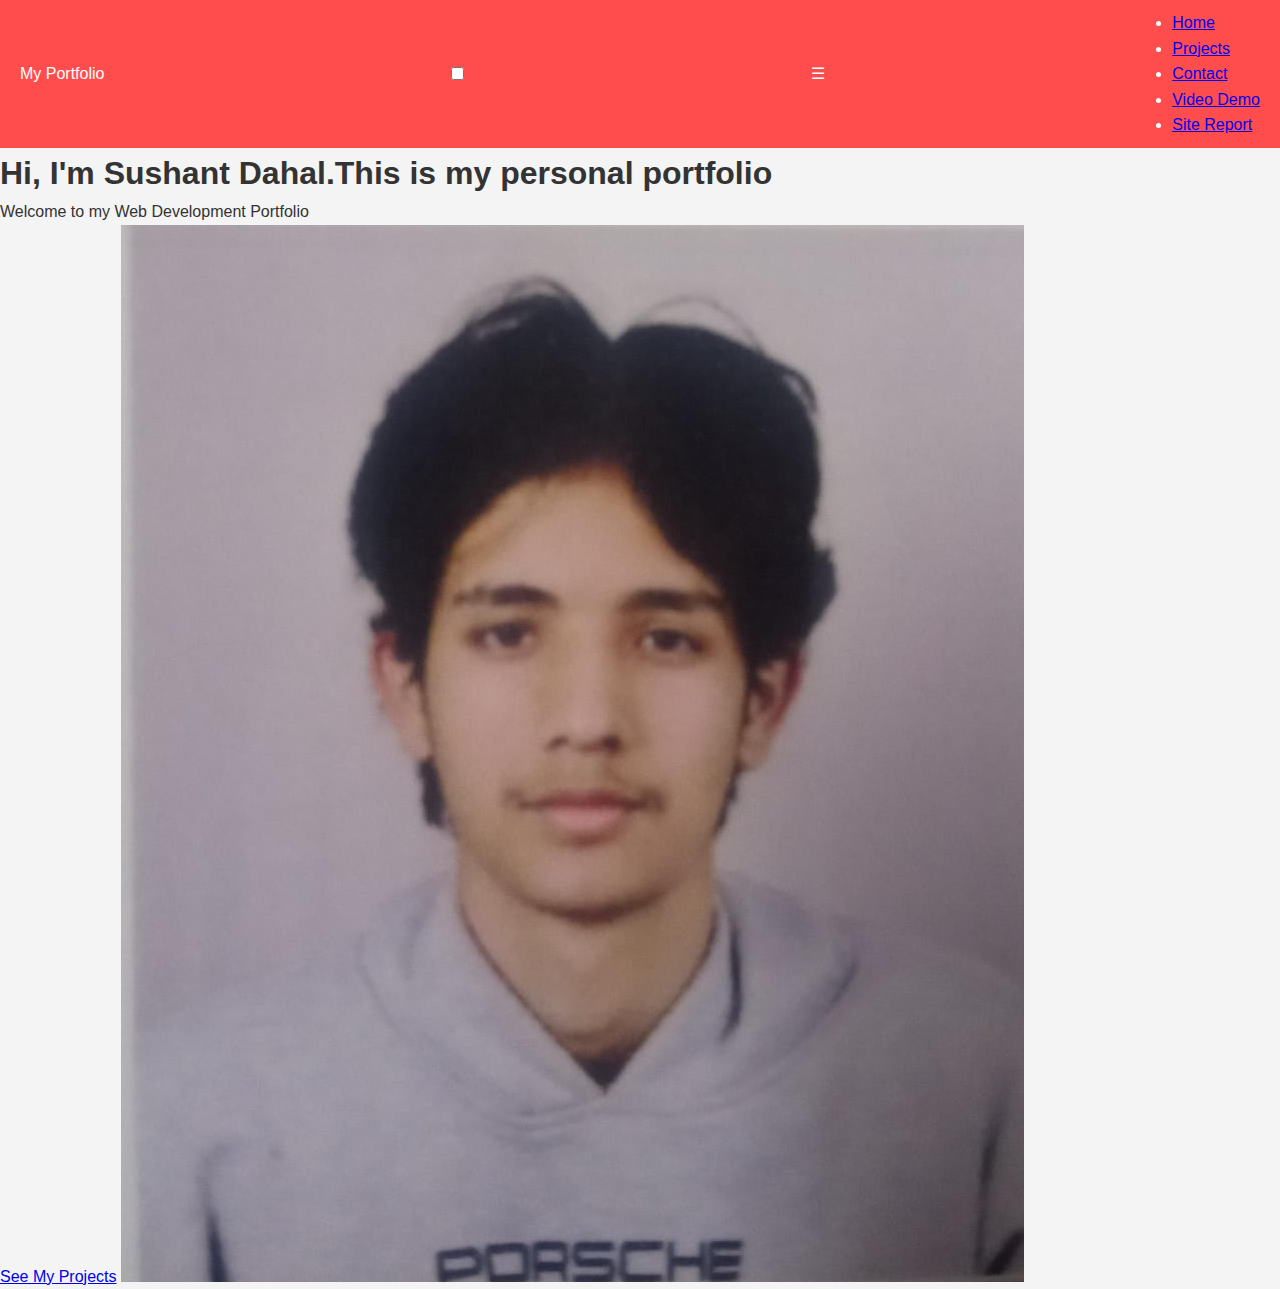
<file: index.html>
<!DOCTYPE html>
<html lang="en">
<head>
  <meta charset="UTF-8">
  <meta name="viewport" content="width=device-width, initial-scale=1.0">
  <title>My Portfolio - Home</title>
  <link rel="stylesheet" href="css/style.css">
</head>
<body>

  <nav>
    <div class="logo">My Portfolio</div>
    <input type="checkbox" id="menu-toggle">
    <label for="menu-toggle" class="hamburger">&#9776;</label>
    <ul class="nav-links">
      <li><a href="index.html">Home</a></li>
      <li><a href="project.html">Projects</a></li>
      <li><a href="contact.html">Contact</a></li>
      <li><a href="videoDemo.html">Video Demo</a></li>
      <li><a href="siteReport.html">Site Report</a></li>
    </ul>
    
  </nav>

  <header class="home">
    <h1>Hi, I'm Sushant Dahal.This is my personal portfolio </h1>
    <p>Welcome to my Web Development Portfolio </p>
    <a href="project.html" class="btn">See My Projects</a>
    <img src="images/myphoto.jpg.jpeg" alt="Sushant Dahal" Class="profile-img">
  
  </header>

</body>
</html>
</file>
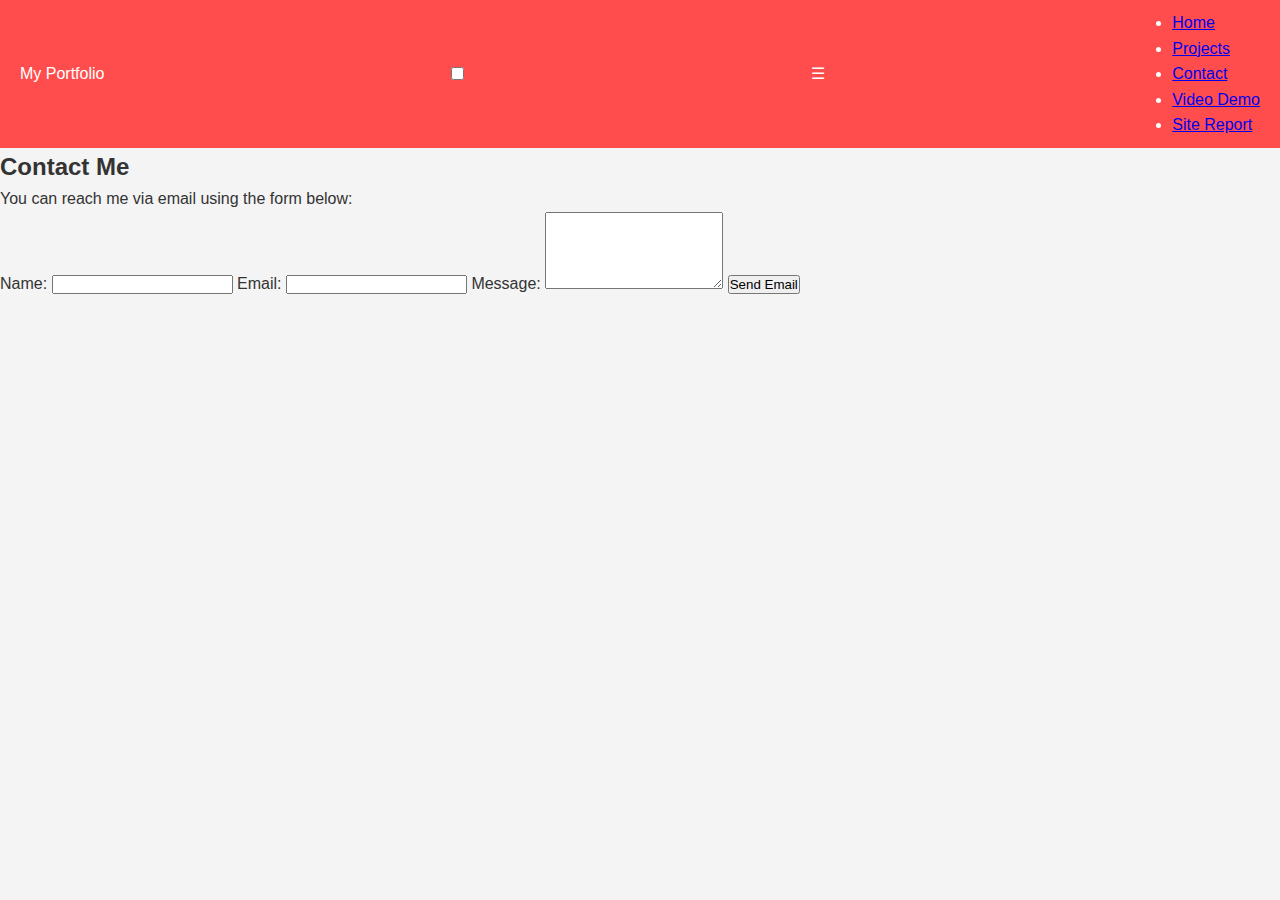
<file: contact.html>
<!DOCTYPE html>
<html lang="en">
<head>
  <meta charset="UTF-8">
  <meta name="viewport" content="width=device-width, initial-scale=1.0">
  <title>My Portfolio - Contact</title>
  <link rel="stylesheet" href="css/style.css">
</head>
<body>

  <nav>
    <div class="logo">My Portfolio</div>
    <input type="checkbox" id="menu-toggle">
    <label for="menu-toggle" class="hamburger">&#9776;</label>
    <ul class="nav-links">
      <li><a href="index.html">Home</a></li>
      <li><a href="project.html">Projects</a></li>
      <li><a href="contact.html">Contact</a></li>
      <li><a href="videoDemo.html">Video Demo</a></li>
      <li><a href="siteReport.html">Site Report</a></li>
    </ul>
  </nav>

  <section class="contact">
    <h2>Contact Me</h2>
    <p>You can reach me via email using the form below:</p>
    <form action="mailto:your.email@example.com" method="post" enctype="text/plain">
      <label for="name">Name:</label>
      <input type="text" id="name" name="name" required>

      <label for="email">Email:</label>
      <input type="email" id="email" name="email" required>

      <label for="message">Message:</label>
      <textarea id="message" name="message" rows="5" required></textarea>

      <input type="submit" value="Send Email">
    </form>
  </section>

</body>
</html>
</file>
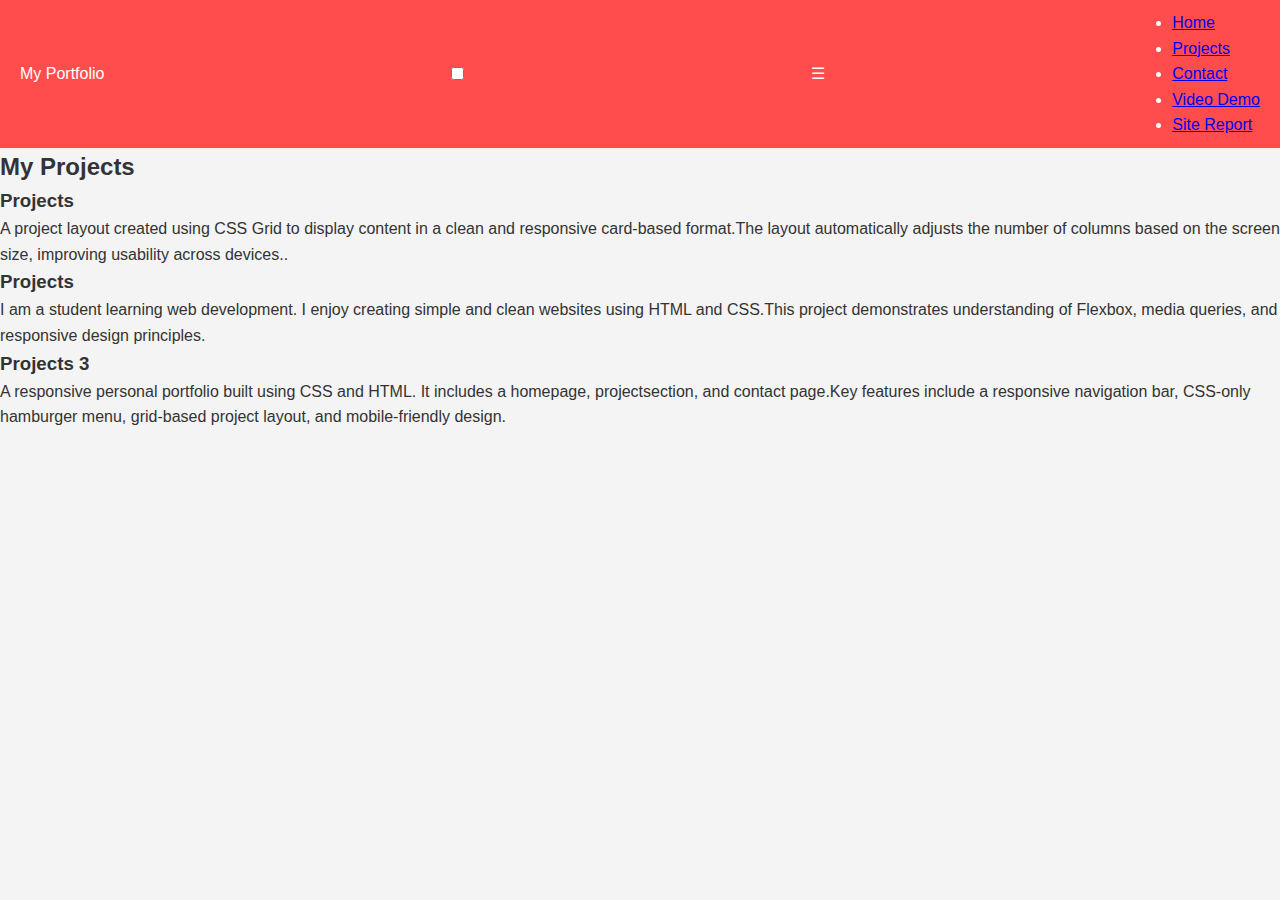
<file: project.html>
<!DOCTYPE html>
<html lang="en">
<head>
  <meta charset="UTF-8">
  <meta name="viewport" content="width=device-width, initial-scale=1.0">
  <title>My Portfolio - Projects</title>
  <link rel="stylesheet" href="css/style.css">
</head>
<body>

  <nav>
    <div class="logo">My Portfolio</div>
    <input type="checkbox" id="menu-toggle">
    <label for="menu-toggle" class="hamburger">&#9776;</label>
    <ul class="nav-links">
      <li><a href="index.html">Home</a></li>
      <li><a href="project.html">Projects</a></li>
      <li><a href="contact.html">Contact</a></li>
      <li><a href="videoDemo.html">Video Demo</a></li>
      <li><a href="siteReport.html">Site Report</a></li>
    </ul>
  </nav>

  <section class="projects">
    <h2>My Projects </h2>
    <div class="grid">
      <div class="project-card">
        <h3>Projects </h3>
        <p>A project layout created using CSS Grid to display content in a clean
    and responsive card-based format.The layout automatically adjusts the number of columns based on
    the screen size, improving usability across devices..</p>
      </div>
      <div class="project-card">
        <h3>Projects </h3>
        <p>I am a student learning web development.  
            I enjoy creating simple and clean websites using HTML and CSS.This project demonstrates understanding of Flexbox, media queries,
    and responsive design principles.</p>
      </div>
      <div class="project-card">
        <h3>Projects 3</h3>
        <p> A responsive personal portfolio built using CSS and HTML. It includes a homepage, projectsection, and contact page.Key features include a responsive navigation bar, CSS-only hamburger menu,
    grid-based project layout, and mobile-friendly design.</p>
      </div>
    </div>
  </section>

</body>
</html>
</file>
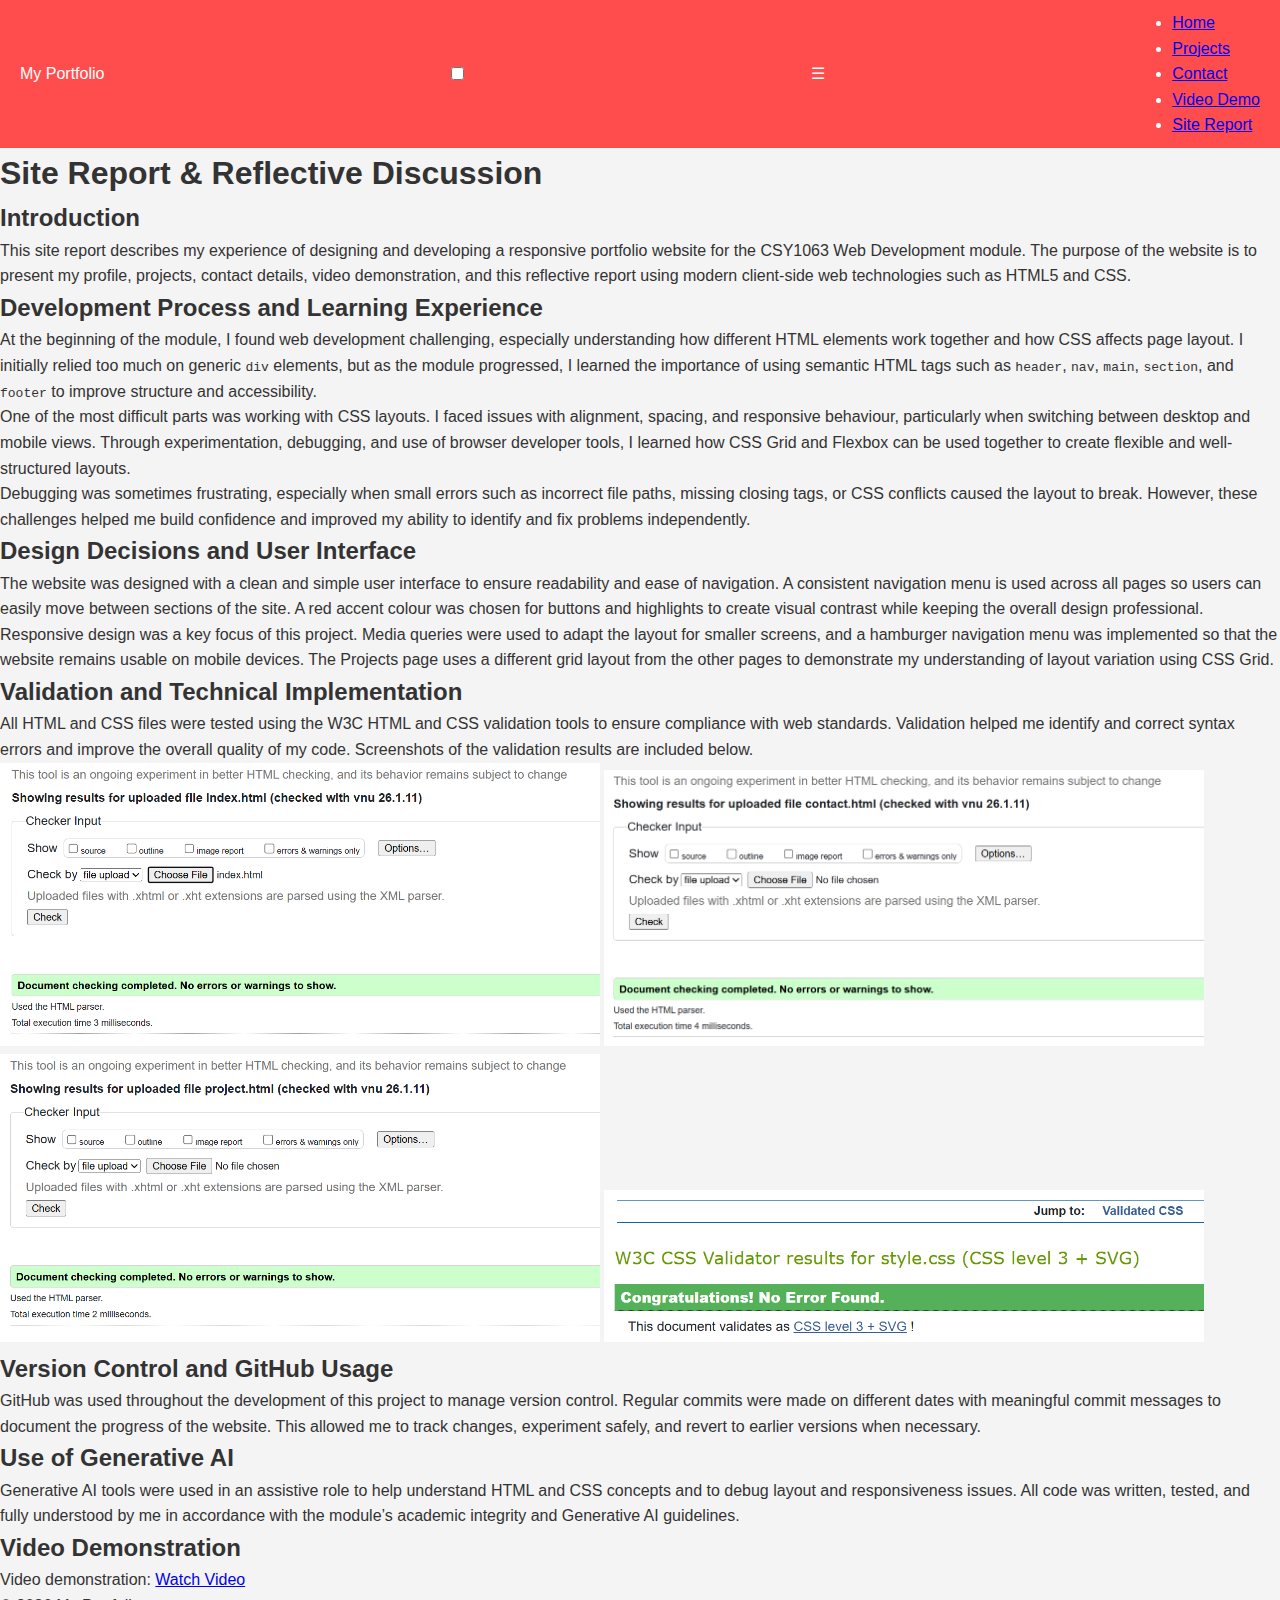
<file: sitereport.html>
<!DOCTYPE html>
<html lang="en">
<head>
  <meta charset="UTF-8">
  <meta name="viewport" content="width=device-width, initial-scale=1.0">
  <title>My Portfolio - Site Report</title>
  <link rel="stylesheet" href="css/style.css">
</head>
<body>

  <nav>
    <div class="logo">My Portfolio</div>
    <input type="checkbox" id="menu-toggle">
    <label for="menu-toggle" class="hamburger">&#9776;</label>
    <ul class="nav-links">
      <li><a href="index.html">Home</a></li>
      <li><a href="project.html">Projects</a></li>
      <li><a href="contact.html">Contact</a></li>
      <li><a href="videoDemo.html">Video Demo</a></li>
      <li><a href="siteReport.html">Site Report</a></li>
    </ul>
  </nav>

  <main>

    <section class="site-report">
      <h1>Site Report & Reflective Discussion</h1>

      <section>
        <h2>Introduction</h2>
        <p>
          This site report describes my experience of designing and developing a responsive
          portfolio website for the CSY1063 Web Development module. The purpose of the website
          is to present my profile, projects, contact details, video demonstration, and this
          reflective report using modern client-side web technologies such as HTML5 and CSS.
        </p>
      </section>

      <section>
        <h2>Development Process and Learning Experience</h2>
        <p>
          At the beginning of the module, I found web development challenging, especially
          understanding how different HTML elements work together and how CSS affects page
          layout. I initially relied too much on generic <code>div</code> elements, but as the
          module progressed, I learned the importance of using semantic HTML tags such as
          <code>header</code>, <code>nav</code>, <code>main</code>, <code>section</code>, and
          <code>footer</code> to improve structure and accessibility.
        </p>
        <p>
          One of the most difficult parts was working with CSS layouts. I faced issues with
          alignment, spacing, and responsive behaviour, particularly when switching between
          desktop and mobile views. Through experimentation, debugging, and use of browser
          developer tools, I learned how CSS Grid and Flexbox can be used together to create
          flexible and well-structured layouts.
        </p>
        <p>
          Debugging was sometimes frustrating, especially when small errors such as incorrect
          file paths, missing closing tags, or CSS conflicts caused the layout to break.
          However, these challenges helped me build confidence and improved my ability to
          identify and fix problems independently.
        </p>
      </section>

      <section>
        <h2>Design Decisions and User Interface</h2>
        <p>
          The website was designed with a clean and simple user interface to ensure readability
          and ease of navigation. A consistent navigation menu is used across all pages so users
          can easily move between sections of the site. A red accent colour was chosen for
          buttons and highlights to create visual contrast while keeping the overall design
          professional.
        </p>
        <p>
          Responsive design was a key focus of this project. Media queries were used to adapt
          the layout for smaller screens, and a hamburger navigation menu was implemented so
          that the website remains usable on mobile devices. The Projects page uses a different
          grid layout from the other pages to demonstrate my understanding of layout variation
          using CSS Grid.
        </p>
      </section>

      <section>
        <h2>Validation and Technical Implementation</h2>
        <p>
          All HTML and CSS files were tested using the W3C HTML and CSS validation tools to
          ensure compliance with web standards. Validation helped me identify and correct
          syntax errors and improve the overall quality of my code. Screenshots of the
          validation results are included below.
        </p>

        <img src="images/index.png" alt="HTML Validation Result" width="600">
        <img src="images/contact.png" alt="HTML Validation Result" width="600">
        <img src="images/project.png" alt="HTML Validation Result" width="600">
        <img src="images/css.png" alt="CSS Validation Result" width="600">
      </section>

      <section>
        <h2>Version Control and GitHub Usage</h2>
        <p>
          GitHub was used throughout the development of this project to manage version control.
          Regular commits were made on different dates with meaningful commit messages to
          document the progress of the website. This allowed me to track changes, experiment
          safely, and revert to earlier versions when necessary.
        </p>
      </section>

      <section>
        <h2>Use of Generative AI</h2>
        <p>
          Generative AI tools were used in an assistive role to help understand HTML and CSS
          concepts and to debug layout and responsiveness issues. All code was written, tested,
          and fully understood by me in accordance with the module’s academic integrity and
          Generative AI guidelines.
        </p>
      </section>

      <section>
        <h2>Video Demonstration</h2>
        <p>
          Video demonstration:
          <a href="https://youtube.com/embed/YLpw048eqnQ" target="_blank">
            Watch Video
          </a>
        </p>
      </section>

    </section>

  </main>

  <footer>
    <p>&copy; 2026 My Portfolio</p>
  </footer>

</body>
</html>
</file>
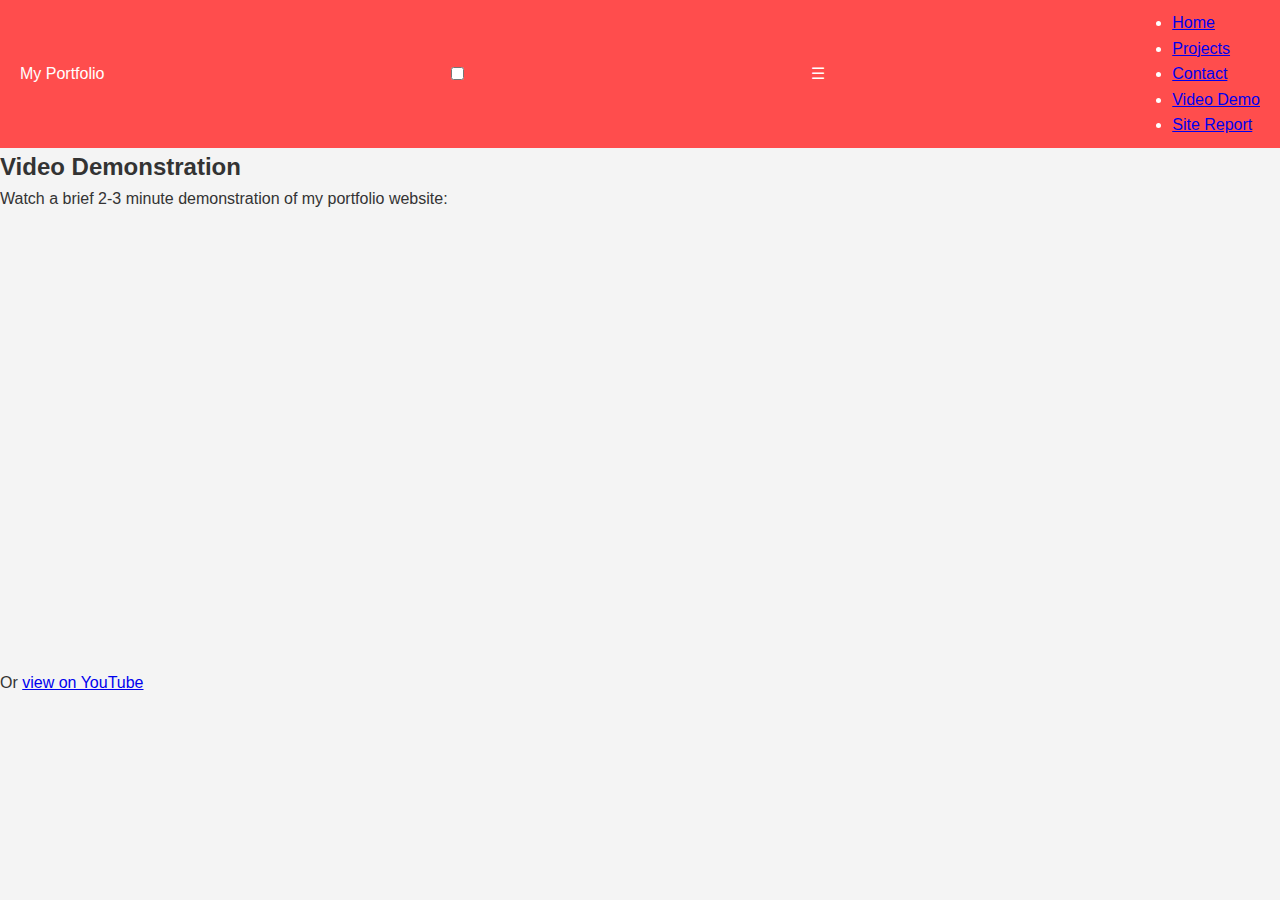
<file: videoDemo.html>
<!DOCTYPE html>
<html lang="en">
<head>
  <meta charset="UTF-8">
  <meta name="viewport" content="width=device-width, initial-scale=1.0">
  <title>My Portfolio - Video Demo</title>
  <link rel="stylesheet" href="css/style.css">
</head>
<body>

  <nav>
    <div class="logo">My Portfolio</div>
    <input type="checkbox" id="menu-toggle">
    <label for="menu-toggle" class="hamburger">&#9776;</label>
    <ul class="nav-links">
      <li><a href="index.html">Home</a></li>
      <li><a href="project.html">Projects</a></li>
      <li><a href="contact.html">Contact</a></li>
      <li><a href="videoDemo.html">Video Demo</a></li>
      <li><a href="siteReport.html">Site Report</a></li>
    </ul>
  </nav>

  <section class="video-demo">
    <h2>Video Demonstration</h2>
    <p>Watch a brief 2-3 minute demonstration of my portfolio website:</p>

    <iframe width="800" height="450" src="https://youtube.com/embed/YLpw048eqnQ" title="Portfolio Video" frameborder="0" allowfullscreen></iframe>
    
    <p>Or <a href="https://youtube.com/embed/YLpw048eqnQ" target="_blank">view on YouTube</a></p>
  </section>

</body>
</html>
</file>
<file: css/style.css>
* {
  margin: 0;
  padding: 0;
  box-sizing: border-box;
}

body {
  font-family: Arial, sans-serif;
  line-height: 1.6;
  background-color: #f4f4f4;
  color: #333;
}


nav {
  display: flex;
  justify-content: space-between;
  align-items: center;
  background: #ff4d4d;
  padding: 10px 20px;
  color: #fff;
  position: sticky;
  top: 0;
  z-index: 100;
}
</file>
